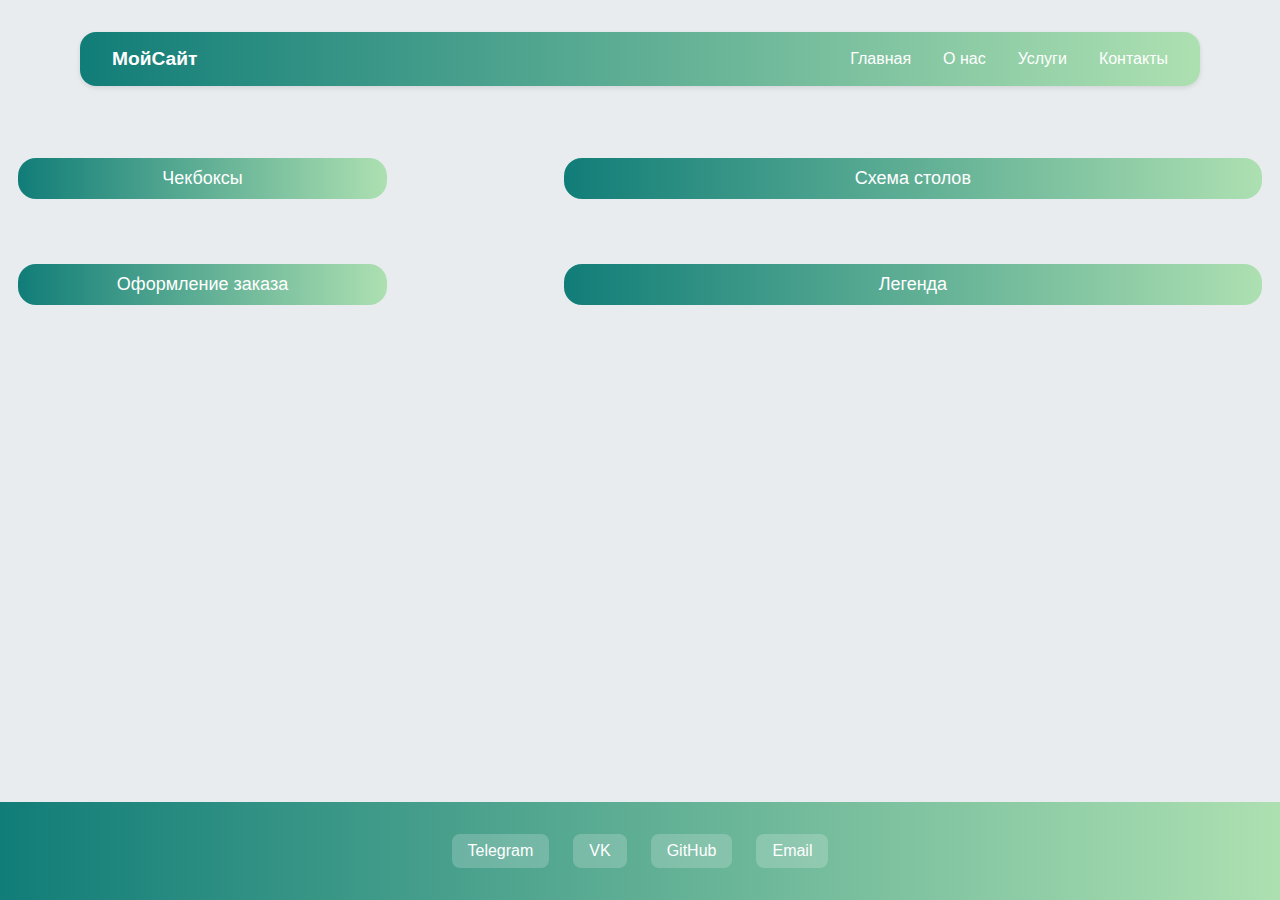
<file: tusur_task2/event.html>
<!DOCTYPE html>
<html lang="ru">

<head>
    <meta charset="UTF-8">
    <meta name="viewport" content="width=device-width, initial-scale=1.0">
    <title>Мой сайт</title>
    <link rel="stylesheet" type="text/css" href="../tusur_task2/styles/styles.css">

</head>

<body class="body">
    <header class="header">
        <nav class="navbar">
            <div class="nav-logo">МойСайт</div>
            <div class="nav-links">
                <a href="#home">Главная</a>
                <a href="#about">О нас</a>
                <a href="#services">Услуги</a>
                <a href="#contacts">Контакты</a>
            </div>
        </nav>
    </header>

    <main class="main">
        <article class="event">
            <form class="reserve event__reserve">
                <div class="reserve__checks">
                    Чекбоксы
                </div>
                <div class="reserve__scheme">
                    Схема столов
                </div>
                <div class="reserve__order">
                    Оформление заказа
                </div>
                <div class="reserve__legend">
                    Легенда
                </div>
            </form>
        </article>
    </main>

    <footer class="footer" id="contacts">
        <div class="footer-content">
            <div class="footer_social-links">
                <a href="https://t.me/Ch1efTem" aria-label="Telegram">Telegram</a>
                <a href="https://vk.com/silentrewave" aria-label="VK">VK</a>
                <a href="https://github.com/Chiefkeefers" aria-label="GitHub">GitHub</a>
                <a href="mailto:artemshefer3@gmail.com" aria-label="Email">Email</a>
            </div>
        </div>
    </footer>
</body>

</html>
</file>
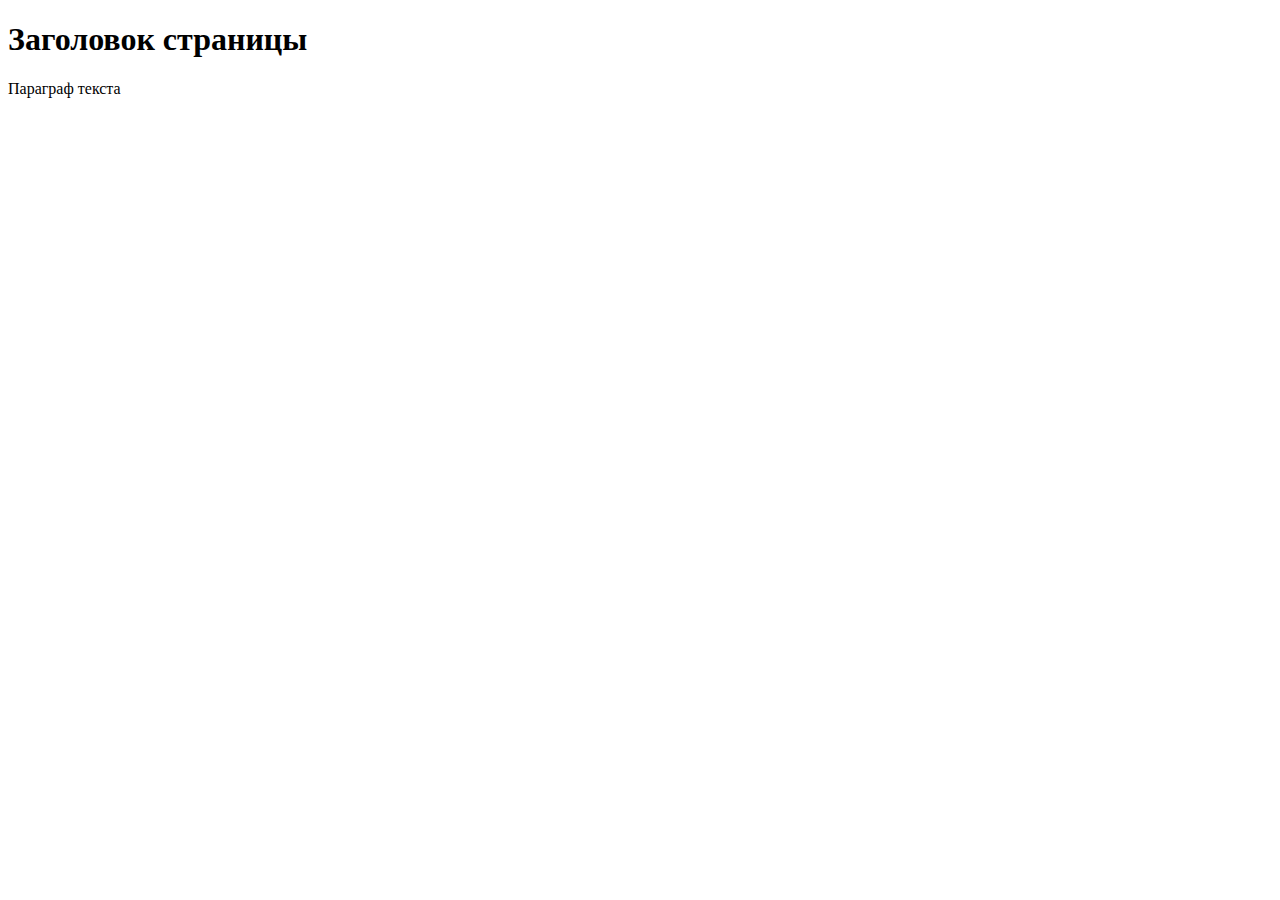
<file: tusur_task2/simple.html>
<!DOCTYPE html>
<html>
  <head>
    <title>Название документа (страницы)</title>
  </head>
  <body>
    <h1>Заголовок страницы</h1>
    <p title="Параграф текста">Параграф текста</p>
  </body>
</html>
</file>
<file: tusur_task2/styles/styles.css>
h1 {
    /* color: red; */
    color: rgba(17, 125, 120, 1);
}

* {
    margin: 0;
    padding: 0;
    box-sizing: border-box;
}

html,
body {
    height: 100%;
}

.body {
    background-color: #e9ecef;
    font-family: Arial, sans-serif;
    display: flex;
    flex-direction: column;
    min-height: 100vh;
}

.navbar {
    width: 70em;
    border-radius: 1em;
    background: linear-gradient(90deg, rgba(17, 125, 120, 1) 0%, rgba(173, 224, 177, 1) 100%);
    padding: 1rem 2rem;
    display: flex;
    justify-content: space-between;
    align-items: center;
    box-shadow: 0 2px 5px rgba(0, 0, 0, 0.1);
}

.nav-links {
    display: flex;
    gap: 2rem;
}

.nav-links a {
    color: white;
    text-decoration: none;
    font-weight: 500;
    transition: opacity 0.3s;
}

.nav-links a:hover {
    opacity: 0.8;
}

.nav-logo {
    color: white;
    font-weight: bold;
    font-size: 1.2rem;
}

header {
    display: flex;
    justify-content: center;
    color: rgba(17, 125, 120, 1);
    padding: 2rem 0;
}

main {
    flex: 1;
    padding-bottom: 2rem;
}

footer {
    background: linear-gradient(90deg, rgba(17, 125, 120, 1) 0%, rgba(173, 224, 177, 1) 100%);
    padding: 2rem 0;
    margin-top: auto;
    width: 100%;
}

.footer-content {
    display: flex;
    justify-content: center;
    align-items: center;
    flex-direction: column;
    gap: 1rem;
}

.footer_social-links {
    display: flex;
    gap: 1.5rem;
}

.footer_social-links a {
    color: white;
    text-decoration: none;
    font-weight: 500;
    transition: all 0.3s;
    padding: 0.5rem 1rem;
    border-radius: 0.5rem;
    background: rgba(255, 255, 255, 0.2);
}

.footer_social-links a:hover {
    background: rgba(255, 255, 255, 0.3);
    transform: translateY(-2px);
}

.info-block {
    background: linear-gradient(90deg, rgba(232, 214, 179, 1) 0%, rgba(173, 224, 177, 1) 0%, rgba(17, 125, 120, 1) 50%, rgba(173, 224, 177, 1) 100%);
    border-radius: 1.5em;
    display: flex;
    justify-content: center;
    padding: 1.5em;
    gap: 1em;
    margin: 0 2rem;
    flex-wrap: wrap;
}

.info-block_card {
    width: 5em;
    height: 5em;
    padding: 1em;
    text-align: center;
    background-color: #e9ecef;
    border-radius: 1em;
    display: flex;
    align-items: center;
    justify-content: center;
    font-weight: 500;
    transition: transform 0.3s;
}

.little-card:hover {
    transform: scale(1.05);
}

.cat_r {
    display: flex;
    justify-content: center;
    transform: scale(-1, 1);
}

.cat_l {
    display: flex;
    justify-content: center;
}

.hero {
    text-align: center;
    padding: 4rem 2rem;
    background: linear-gradient(135deg, rgba(17, 125, 120, 0.1) 0%, rgba(173, 224, 177, 0.1) 100%);
}

.hero-title {
    font-size: 2.5rem;
    margin-bottom: 1rem;
    color: rgba(17, 125, 120, 1);
}

.hero-subtitle {
    font-size: 1.2rem;
    color: #666;
    max-width: 600px;
    margin: 0 auto;
}

.section-title {
    text-align: center;
    font-size: 2rem;
    color: rgba(17, 125, 120, 1);
    margin: 3rem 0 2rem 0;
}

.tasks-section {
    padding: 0 2rem;
    padding-bottom: 6em;
}

.about-section {
    padding: 3rem 2rem;
    background: rgba(255, 255, 255, 0.5);
}

.about-content {
    display: flex;
    justify-content: space-between;
    align-items: center;
    max-width: 1200px;
    margin: 0 auto;
    gap: 2rem;
}

.about-text {
    display: flex;
    justify-content: center;
    flex: 1;
    font-size: 1.1rem;
    line-height: 1.6;
}

.services-section {
    padding: 3rem 2rem;
}

.services-grid {
    display: grid;
    grid-template-columns: repeat(auto-fit, minmax(250px, 1fr));
    gap: 2rem;
    max-width: 1200px;
    margin: 0 auto;
}

.service-card {
    background: white;
    padding: 2rem;
    border-radius: 1rem;
    box-shadow: 0 4px 6px rgba(0, 0, 0, 0.1);
    text-align: center;
    transition: transform 0.3s;
}

.service-card:hover {
    transform: translateY(-5px);
}

.service-card h3 {
    color: rgba(17, 125, 120, 1);
    margin-bottom: 1rem;
}

/* events */
.event {
    padding: 40px 0 150px;
  }
  
  .reserve {
    display: grid;
    gap: 65px 11%;
    grid-template-columns: 405px calc(89% - 405px);
    grid-template-areas: 
      "checks scheme"
      "order legend"; 
    width: 100%;
  }
  
  .reserve__checks {
    grid-area: checks;
  }
  
  .reserve__order {
    grid-area: order;
  }
  
  .reserve__scheme {
    grid-area: scheme;
  }
  
  .reserve__scheme {
    grid-area: scheme;
  }
  
  .reserve > div {
    box-sizing: border-box;
    padding: 10px;
    margin-inline: 1em;
    border-radius: 1em;
    color: white;
    font-size: large;
    background: linear-gradient(90deg, rgba(17, 125, 120, 1) 0%, rgba(173, 224, 177, 1) 100%);;
    text-align: center;
  }
</file>
